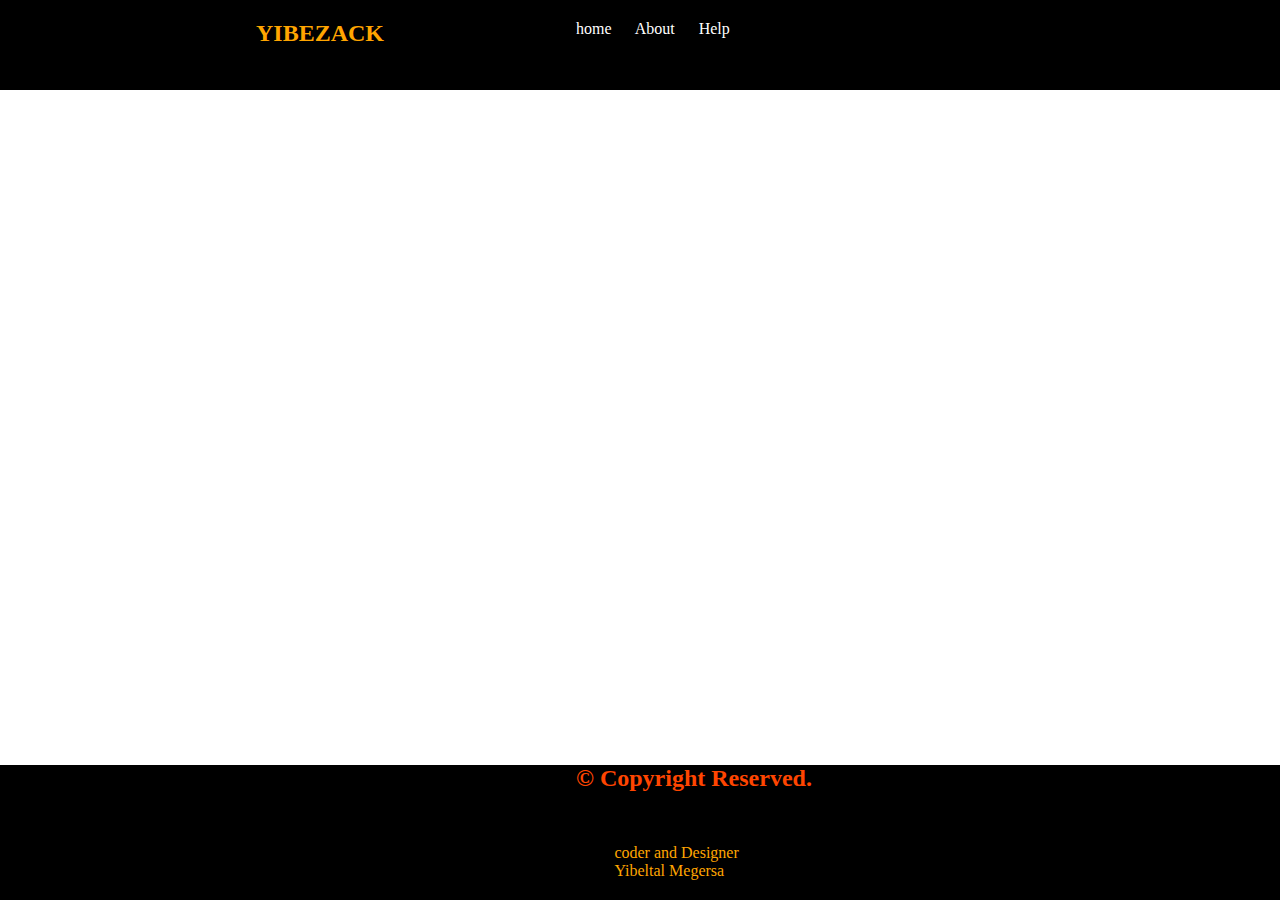
<file: index.html>
<!DOCTYPE html>
<html>
    <head>
        <title>Header & Footer</title>
        <link rel="stylesheet" type="text/css" href="style.css">
        <style>
         p{
            color: black;
         }
        </style>
    </head>
    <body>
<header>
    <h2>YIBEZACK</h2>
    <div class="nav">
        <a href="index.html">home</a>
        
        <a href="html/about.html">About</a>
        <a href="html/help.html">Help</a>
        
</header>
    <main>
     <h1>hvsdddsldfijglsdclsknfwgheicnmdn</h1>
    </main>

<footer>
    <h2>&copy; Copyright Reserved.</h2>
    <p>coder and Designer <br>Yibeltal Megersa</p>
</footer>
</body>
</html>
</file>
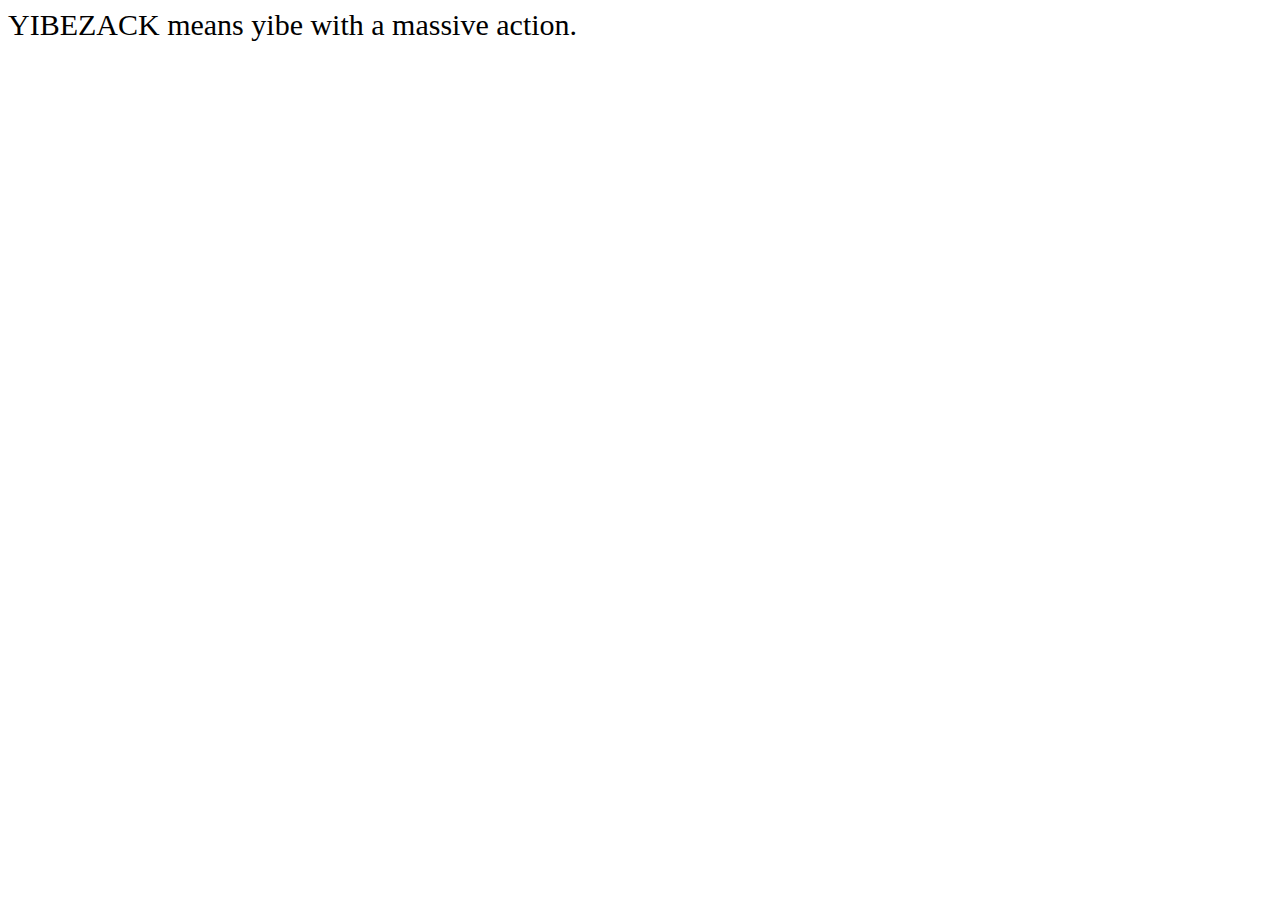
<file: html/about.html>
<!DOCTYPE html>
<html>
    <head>
        <style>
            body{
                font-size: 30px;
            }
        </style>
    </head>
    <body>
        YIBEZACK means yibe with a massive action. 
    </body>
</html>
</file>
<file: style.css>
body{
    font-family:Verdana;
    color: #000;
}*{
    margin:0;
    padding: 0;
    color: orangered;
}
header,footer{
    position: absolute;
    background-color: #000;
    width: 100%;
    color: black;
}
header h2{
    position: absolute;
    margin-top: 20px;
   left:20%;
   color:orange;
}
header{
    height: 10vh;
}
footer{
    height: 15vh;
    bottom: 0;
}
footer h2{
    position: absolute;
    left: 45%;  
}
.nav{
    position: absolute;
    width: 100%;    
}
.nav a{
    position: relative;
    left: 45%;
    top:20px;
    color:white;
    text-decoration: none;
    margin-right: 20px;  
}
footer p{
    position: absolute;
    left:48%;
    bottom:20px;
    color: orange;
}
p{
    color: black;
}
main{
    color: #000;
}
h1{
    color: #000;
}
</file>
